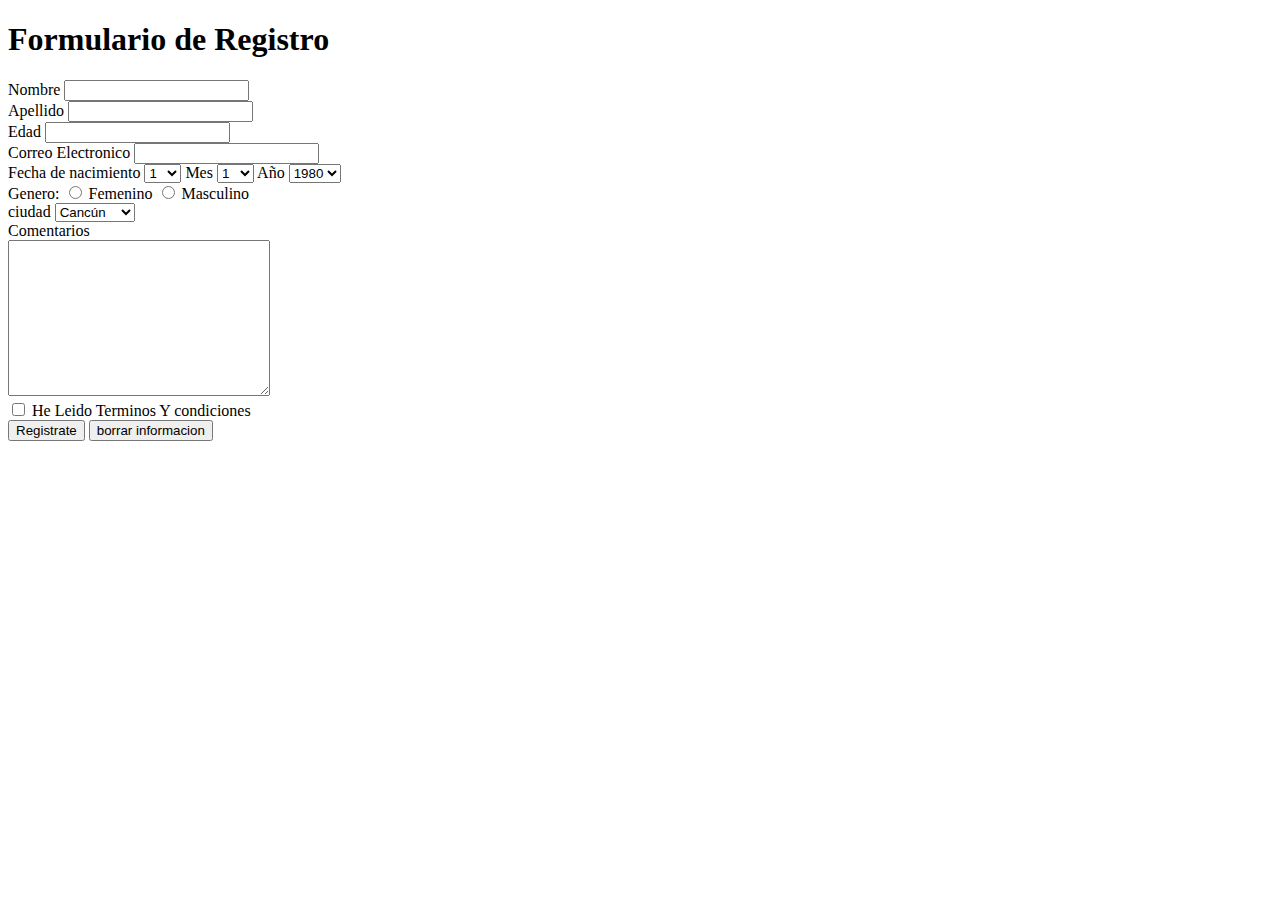
<file: formulario.html>
<!DOCTYPE html>
<html lang="es-MX">
<head>
    <meta charset="UTF-8">
    <meta name="viewport" content="width=device-width, initial-scale=1.0">
    <title>Formulario</title>
</head>
<body>
    <h1>Formulario de Registro</h1>
    <form action="gracias.html">
    <div>
        <!-- Nombre -->
        <label for="Nombre">Nombre</label>
        <input type="text" id="Nombre" name="Nombre">
    </div>
    <div>
        <!-- Apellido -->        
        <label for="Apellido">Apellido</label>
        <input type="text" id="Apellido" name="Apellido">
    </div>
    <div>
        <!-- Edad -->         
        <label for="Edad">Edad</label>
        <input type="number" id="Edad" name="Edad">
    </div>
    <div>
        <!-- Correo Electronico --> 
        <label for="Correo Electronico">Correo Electronico</label>
        <input type="text" id="Correo Electronico" name="Correo Electronico">
    </div>
    <div>
        <!-- Fecha de Nacimiento --> 
        <label for="Fecha de nacimiento">Fecha de nacimiento</label>
        <select name="Día" id="Día">
            <option value="01">1</option>
            <option value="02">2</option>
            <option value="03">3</option>
            <option value="04">4</option>
            <option value="05">5</option>
            <option value="06">6</option>
            <option value="07">7</option>
            <option value="08">8</option>
            <option value="09">9</option>
            <option value="10">10</option>
            <option value="11">11</option>
            <option value="12">12</option>
            <option value="13">13</option>
            <option value="14">14</option>
            <option value="15">15</option>
            <option value="16">16</option>
            <option value="17">17</option>
            <option value="18">18</option>
            <option value="19">19</option>
            <option value="20">20</option>
            <option value="21">21</option>
            <option value="22">22</option>
            <option value="23">23</option>
            <option value="24">24</option>
            <option value="25">25</option>
            <option value="26">26</option>
            <option value="27">27</option>
            <option value="28">28</option>
            <option value="29">29</option>
            <option value="30">30</option>
            <option value="31">31</option>
        </select>
        <label for="Mes">Mes</label>
        <select name="Mes" id="Mes">
        <option value="1">1</option>
        <option value="2">2</option>
        <option value="3">3</option>
        <option value="4">4</option>
        <option value="5">5</option>
        <option value="6">6</option>
        <option value="7">7</option>
        <option value="8">8</option>
        <option value="9">9</option>
        <option value="10">10</option>
        <option value="11">11</option>
        <option value="12">12</option>
        </select>
        <label for="Año">Año</label>
        <select name="Año" id="Año">
        <option value="1980">1980</option>
        <option value="1980">1981</option>
        <option value="1980">1982</option>
        <option value="1980">1983</option>
        <option value="1980">1984</option>
        <option value="1980">1985</option>
        <option value="1980">1986</option>
        <option value="1980">1987</option>
        <option value="1980">1988</option>
        <option value="1980">1989</option>
        <option value="1980">1990</option>
        <option value="1980">1991</option>
        <option value="1980">1992</option>
        <option value="1980">1993</option>
        <option value="1980">1994</option>
        <option value="1980">1995</option>
        <option value="1980">1996</option>
        <option value="1980">1997</option>
        <option value="1980">1998</option>
        <option value="1980">1999</option>
        <option value="1980">2000</option>
        <option value="1980">2001</option>
        <option value="1980">2002</option>
        <option value="1980">2003</option>
        <option value="1980">2004</option>
        <option value="1980">2005</option>
        <option value="1980">2006</option>
        <option value="1980">2007</option>
        <option value="1980">2008</option>
        <option value="1980">2009</option>
        <option value="1980">2010</option>
        <option value="1980">2011</option>
        <option value="1980">2012</option>
        <option value="1980">2013</option>
        <option value="1980">2014</option>
        <option value="1980">2015</option>
        <option value="1980">2016</option>
        <option value="1980">2017</option>
        <option value="1980">2018</option>
        <option value="1980">2019</option>
        <option value="1980">2020</option>
        <option value="1980">2021</option>
        <option value="1980">2022</option>
        <option value="1980">2023</option>
        </select>
    </select>
    </div>
    <div>
        <!-- Genero --> 
        <label for="Genero">Genero:</label>
        <input type="radio" name="Genero" id="value"> Femenino
        <input type="radio" name="Genero" id="value"> Masculino 
    </div>
    <div>
        <!-- Ciudad -->         
        <label for="ciudad">ciudad</label>
        <select name="ciudad" id="ciudad">
            <option value="">Cancún</option>
            <option value="">Mérida</option>
            <option value="">Chetumal</option>
        </select>
    </div>
    <div>
        <label for="Comentarios">Comentarios</label>
    </div>
    <div>
        <textarea name="" id="" cols="30" rows="10"></textarea>
    </div>
    <div>
        <input type="checkbox" name="He Leido Terminos Y condiciones" id="He Leido Terminos Y condiciones">
        <label for="He Leido Terminos Y condiciones">He Leido Terminos Y condiciones</label>
    </div>
    <div>
        <!--Envia y Borrar-->
        <input type="submit" value="Registrate">
        <input type="Reset" value="borrar informacion">
    </div>
    </form>
</body>
</html>
</file>
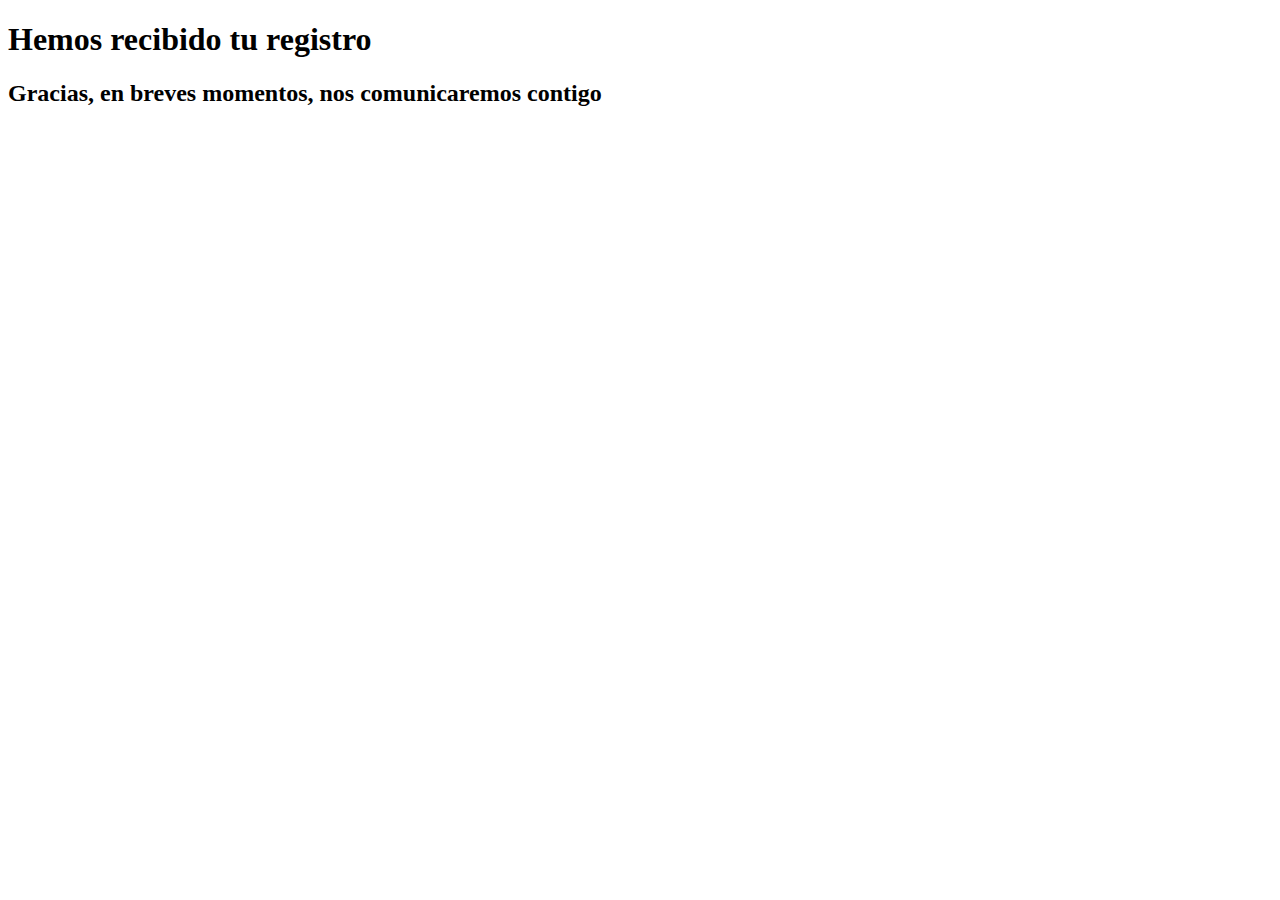
<file: gracias.html>
<!DOCTYPE html>
<html lang="en">
<head>
    <meta charset="UTF-8">
    <meta name="viewport" content="width=device-width, initial-scale=1.0">
    <title>Gracias</title>
</head>
<body>
    <h1>Hemos recibido tu registro</h1>
    <h2>Gracias, en breves momentos, nos comunicaremos contigo</h2>
</body>
</html>
</file>
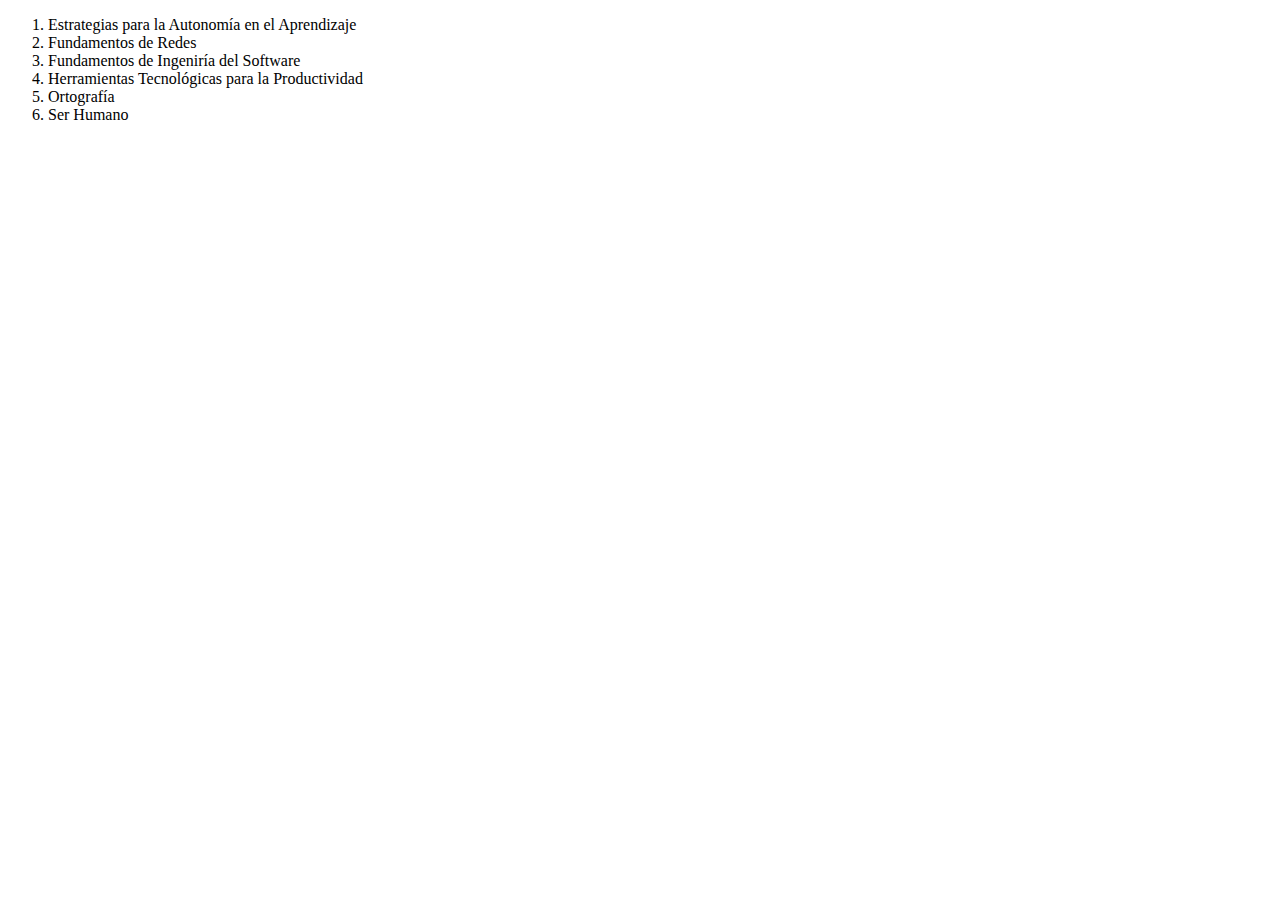
<file: primer-cuatrimestre.html>
<!DOCTYPE html>
<html lang="en">
<head>
    <meta charset="UTF-8">
    <meta name="viewport" content="width=device-width, initial-scale=1.0">
    <title>PRIMER CUATRIMESTRE</title>
</head>
<body>
    <ol>
        <li> Estrategias para la Autonomía en el Aprendizaje</li>
        <li>Fundamentos de Redes</li>
        <li>Fundamentos de Ingeniría del Software</li>
        <li>Herramientas Tecnológicas para la Productividad</li>
        <li>Ortografía</li>
        <li>Ser Humano</li>
    </ol>
</body>
</html>
</file>
